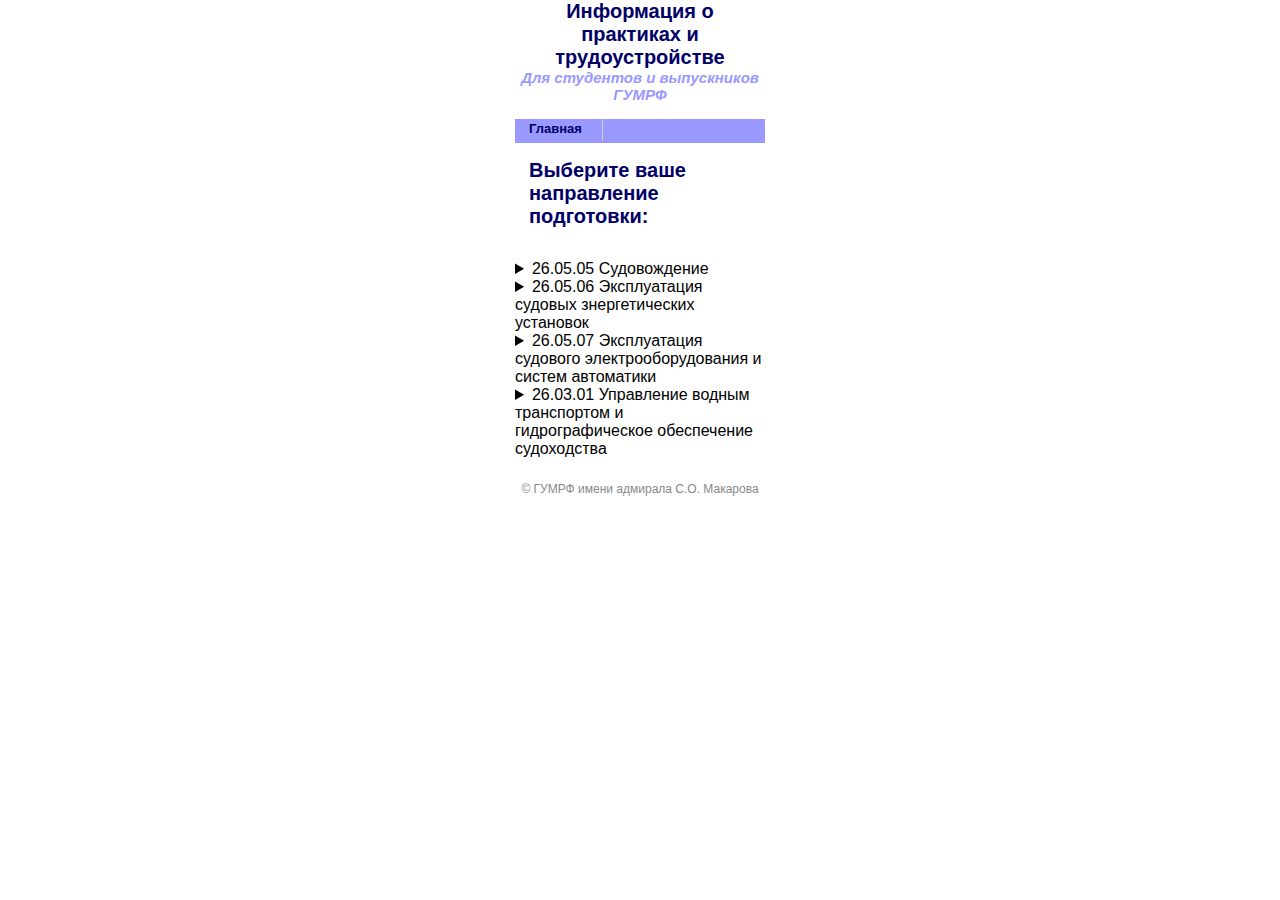
<file: index.html>
<!doctype html>
<html lang="ru">
	<head >
		<title>Информация о практиках и трудоустройстве</title>
		<link rel="stylesheet" href="main-stylesheet.css" />
	</head>

	<body style="width:250px">
		<header>
			<hgroup style="text-align:center">
				<h1>Информация о практиках и трудоустройстве</h1>
				<h2>Для студентов и выпускников ГУМРФ</h2>
			</hgroup>
   		</header>

		<nav>
			<ul>
				<li><a href="index.html">Главная</a></li>
				<li style="visibility:hidden"><a href="#">About Us</a></li>
				<li style="visibility:hidden"><a href="#">Contact Us</a></li>
			</ul>
		</nav>

		<article>
			<header>
				<h1>
			<!--<a href="#" title="Link to this post" rel="bookmark">Article Heading</a>-->
						Выберите ваше направление подготовки:
				</h1>
			</header>

			<p></p>
			<p></p>
			<section>



				<!----------------------------------->
				<div>
				<details>
					<summary>26.05.05 Судовождение</summary>
					<div style="margin-left:10pt">
					<details>
						<summary>Практика</summary>
						<a href="gazpromshiping.html">ООО "Газпромнефть Шиппинг"</a>
					</details>
				</div>
				<div style="margin-left:10pt">
				<details>
					<summary>Трудоустройство</summary>
					<p href="#"></p>
				</details>
			</div>
				</details>
			</div>
			<!----------------------------------->
			<div>
			<details>
				<summary>26.05.06 Эксплуатация судовых знергетических установок</summary>
				<div style="margin-left:10pt">
				<details>
					<summary>Практика</summary>
						<a href="gazpromshiping.html">ООО "Газпромнефть Шиппинг"</a>
				</details>
			</div>
			<div style="margin-left:10pt">
			<details>
				<summary>Трудоустройство</summary>
				<p href="#"></p>
			</details>
		</div>
			</details>
		</div>
		<!----------------------------------->
		<div>
		<details>
			<summary>26.05.07 Эксплуатация судового электрооборудования и систем автоматики</summary>
			<div style="margin-left:10pt">
			<details>
				<summary>Практика</summary>
				<a href="gazpromshiping.html">ООО "Газпромнефть Шиппинг"</a>
			</details>
		</div>
		<div style="margin-left:10pt">
		<details>
			<summary>Трудоустройство</summary>
			<p href="#"></p>
		</details>
	</div>
		</details>
	</div>
	<!----------------------------------->
	<div>
	<details>
		<summary>26.03.01 Управление водным транспортом и гидрографическое обеспечение судоходства</summary>
		<div style="margin-left:10pt">
		<details>
			<summary>Практика</summary>
			<p href="#"></p>
		</details>
	</div>
	<div style="margin-left:10pt">
	<details>
		<summary>Трудоустройство</summary>
		<p href="#"></p>
	</details>
</div>
	</details>
</div>



			</section>


		</article>
        <footer>
		<p>&copy; ГУМРФ имени адмирала С.О. Макарова</p>
		</footer>
  </body>
</html>
</file>
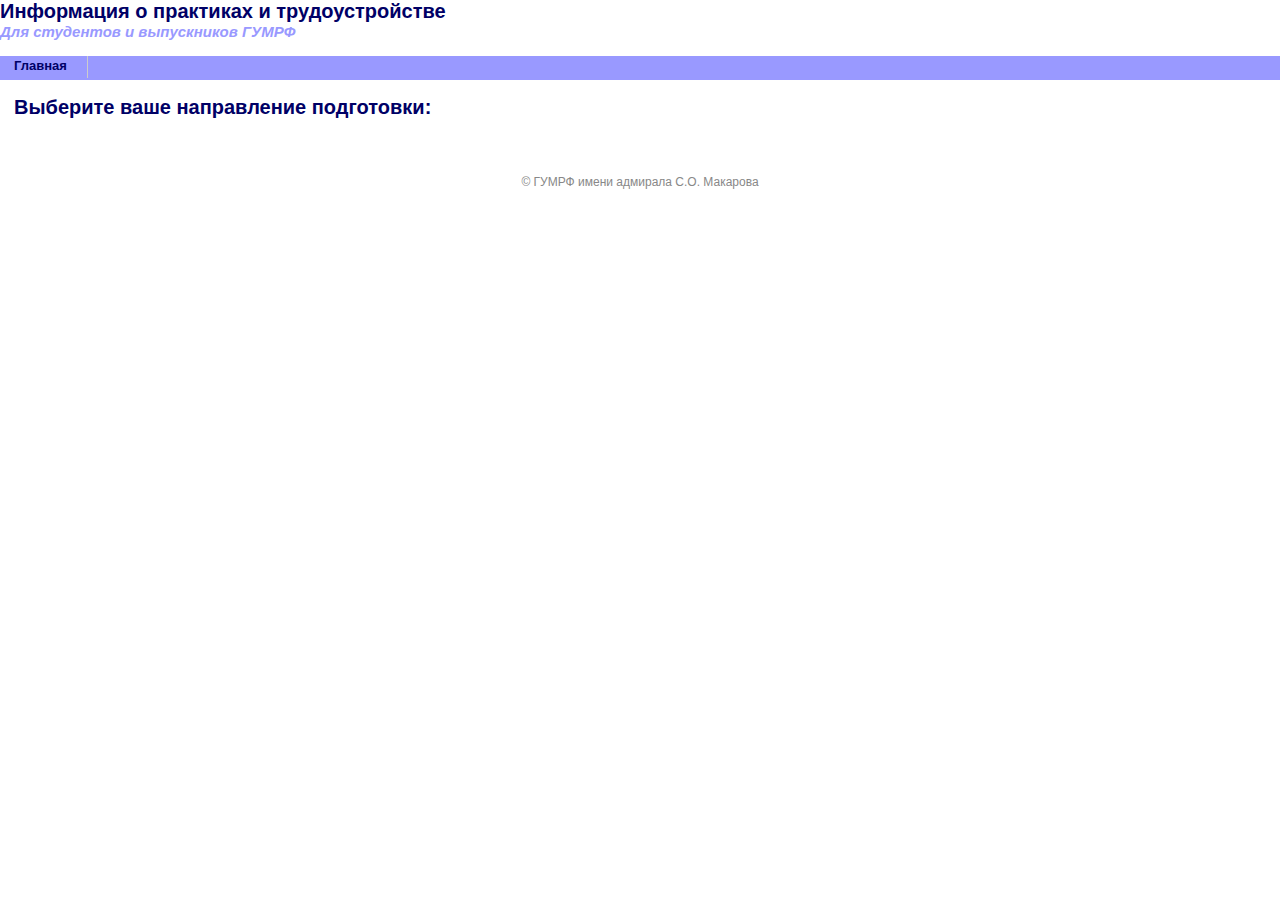
<file: empty.html>
<!doctype html>
<html lang="ru">
	<head>
		<title>Информация о практиках и трудоустройстве</title>
		<link rel="stylesheet" href="main-stylesheet.css" />
	</head>

	<body >
		<header>
			<hgroup>
				<h1>Информация о практиках и трудоустройстве</h1>
				<h2>Для студентов и выпускников ГУМРФ</h2>
			</hgroup>
   		</header>

		<nav>
			<ul>
				<li><a href="index.html">Главная</a></li>
				<li style="visibility:hidden"><a href="#">About Us</a></li>
				<li style="visibility:hidden"><a href="#">Contact Us</a></li>
			</ul>
		</nav>

		<article>
			<header>
				<h1>
			<!--<a href="#" title="Link to this post" rel="bookmark">Article Heading</a>-->
						Выберите ваше направление подготовки:
				</h1>
			</header>

			<p></p>
			<p></p>
			<section>
					
			</section>


		</article>
        <footer>
		<p>&copy; ГУМРФ имени адмирала С.О. Макарова</p>
		</footer>
  </body>
</html>
</file>
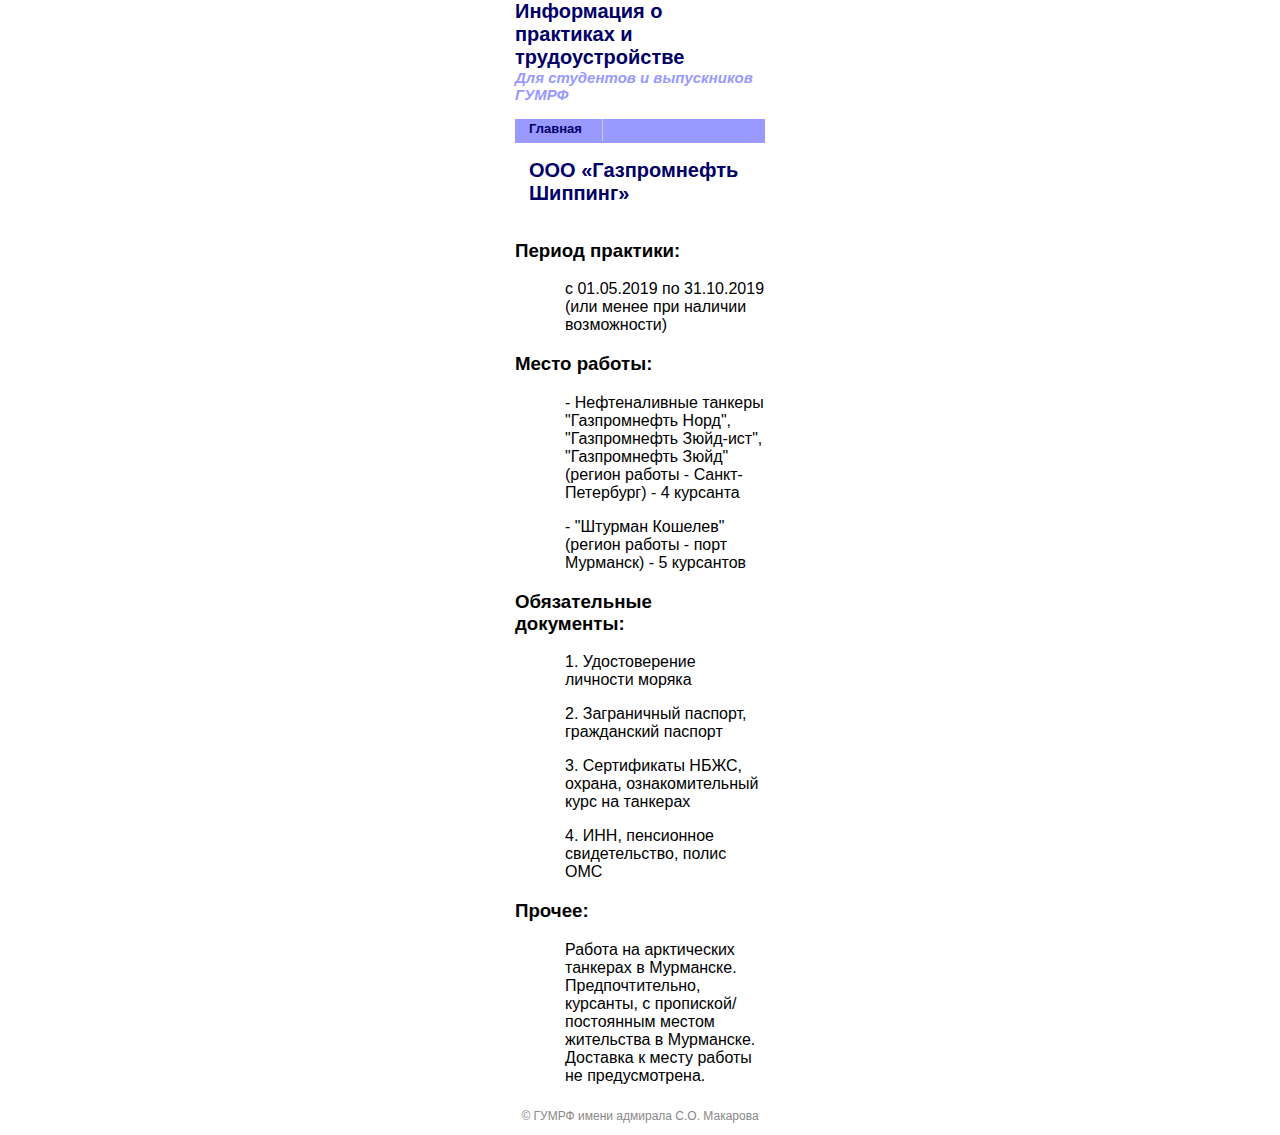
<file: gazpromshiping.html>
<!doctype html>
<html lang="ru">
	<head>
		<title>Информация о практиках и трудоустройстве</title>
		<link rel="stylesheet" href="main-stylesheet.css" />
	</head>

	<body style="width:250px" >
		<header>
			<hgroup>
				<h1>Информация о практиках и трудоустройстве</h1>
				<h2>Для студентов и выпускников ГУМРФ</h2>
			</hgroup>
   		</header>

		<nav>
			<ul>
				<li><a href="index.html">Главная</a></li>
				<li style="visibility:hidden"><a href="#">About Us</a></li>
				<li style="visibility:hidden"><a href="#">Contact Us</a></li>
			</ul>
		</nav>

		<article>
			<header>
				<h1>
			<!--<a href="#" title="Link to this post" rel="bookmark">Article Heading</a>-->
						ООО «Газпромнефть Шиппинг»
				</h1>
			</header>

			<p></p>
			<p></p>
			<section>
				<div>

			<h3>	Период практики:</h3> <p>с 01.05.2019 по 31.10.2019 (или менее при наличии возможности)</p>

<h3>Место работы:</h3>
<p>- Нефтеналивные танкеры "Газпромнефть Норд", "Газпромнефть Зюйд-ист", "Газпромнефть Зюйд" (регион работы - Санкт-Петербург) - 4 курсанта</p>
<p>- "Штурман Кошелев" (регион работы - порт Мурманск) - 5 курсантов</p>

<h3>Обязательные документы:</h3>
<p>1. Удостоверение личности моряка</p>
<p>2. Заграничный паспорт, гражданский паспорт</p>
<p>3. Сертификаты НБЖС, охрана, ознакомительный курс на танкерах</p>
<p>4. ИНН, пенсионное свидетельство, полис ОМС</p>

<h3>Прочее:</h3>
<p>Работа на арктических танкерах в Мурманске. Предпочтительно, курсанты, с пропиской/постоянным местом жительства в Мурманске. Доставка к месту работы не предусмотрена.
</p>


</div>
			</section>


		</article>
        <footer>
		<p>&copy; ГУМРФ имени адмирала С.О. Макарова</p>
		</footer>
  </body>
</html>
</file>
<file: main-stylesheet.css>
* {
	font-family: Lucida Sans, Arial, Helvetica, sans-serif;
}

body {
	margin: 0em auto;
}

header h1 {
	font-size: 20px;
	margin: 0px;
	color: #006;
}

header h2 {
	font-size: 15px;
	margin: 0px;
	color: #99f;
	font-style: italic;
}

nav ul {
	list-style: none;
	padding: 0px;
	display: block;
	clear: right;
	background-color: #99f;
	padding-left: 4px;
	height: 24px;
}
nav ul li {
	display: inline;
	padding: 0px 20px 5px 10px;
	height: 24px;
	border-right: 1px solid #ccc;
}

nav ul li a {
	color: #006;
	text-decoration: none;
	font-size: 13px;
	font-weight: bold;
}

nav ul li a:hover {
	color: #fff;
}


article > header h1 {
	font-size: 20px;
	float: left;
	margin-left: 14px;
}

article > header h1 a {
	color: #000090;
	text-decoration: none;
}

article > section header h1 {
	font-size: 20px;
	margin-left: 25px;
}

article p {
	clear: both;
	margin-top: 0px;
	margin-left: 50px;
}

article p.next-to-aside {
	width: 500px;
}

article >  section figure {
	margin-left: 180px;
	margin-bottom: 30px;
}

article > section > menu {  
	margin-left: 120px;
}	  

aside p {  
        position:relative;
        left:0px;
        top: -100px;
		z-index: 1;
        width: 200px;  
    	float: right;
	    font-style: italic; 
       	color: #99f;
}  
	  
	  
article > section video {
	height: 200px;
	margin-left: 180px;
}
	
article > section div.no-html5-video{
	height: 20px;
	text-align: center;
	color: #000090;
	font-size: 13px;
	font-style: italic;
	font-weight: bold ;
	background-color: #99f;
}	  

footer p {
	text-align: center;
	font-size: 12px;
	color: #888;
	margin-top: 24px;
}
</file>
